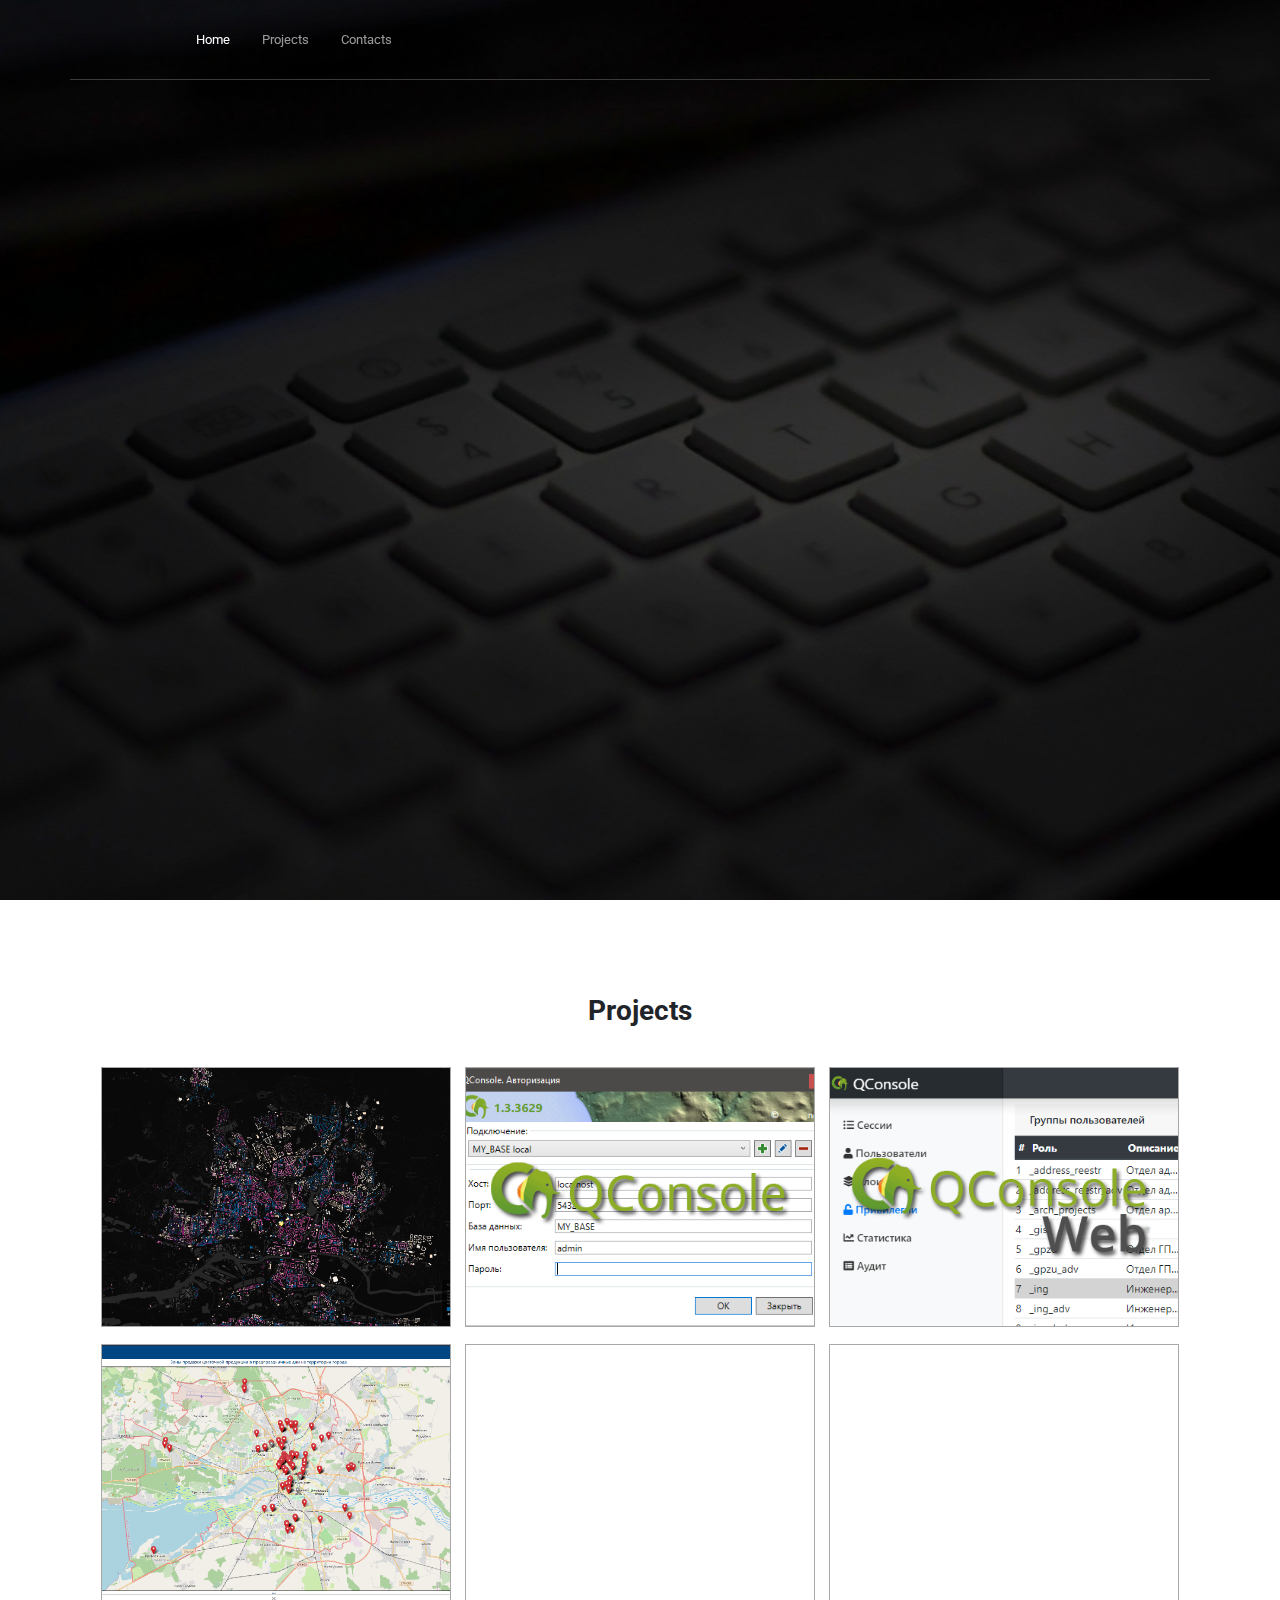
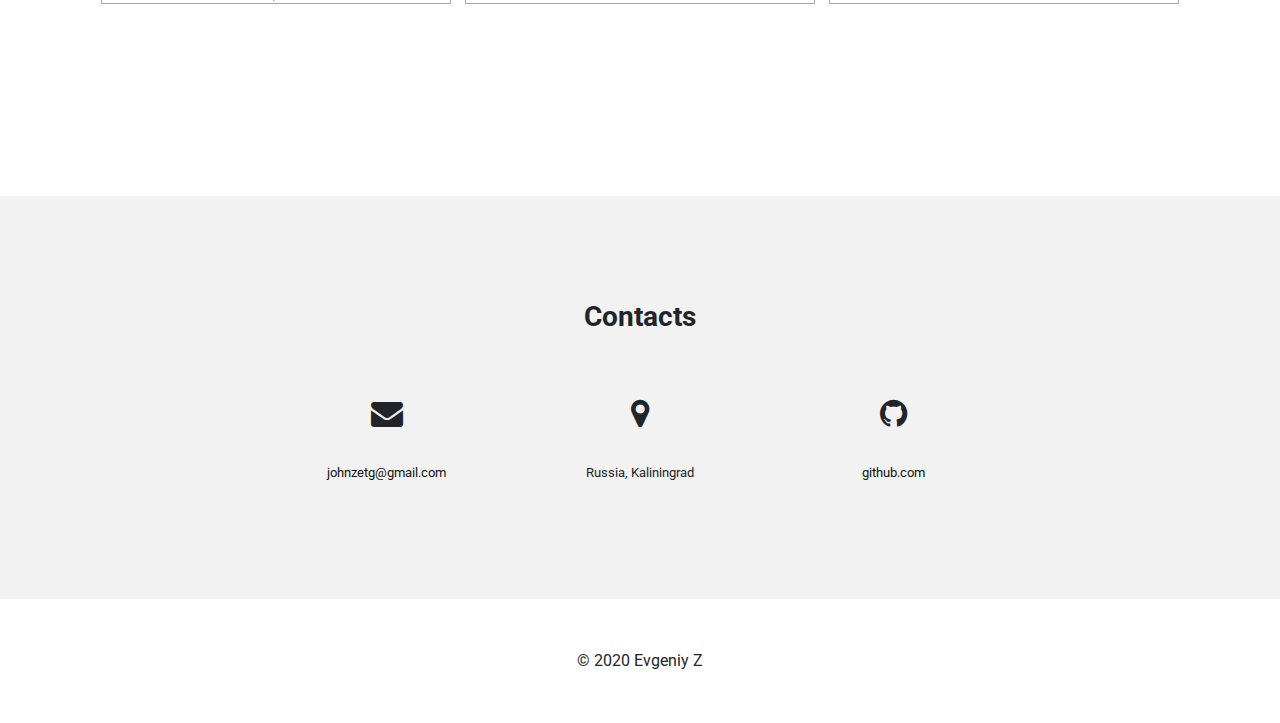
<file: index.html>
<html lang="ru">
  <head>
    <style type="text/css" id="night-mode-pro-style"></style>
    <link type="text/css" rel="stylesheet" id="night-mode-pro-link">
    <meta charset="utf-8">
	<title>GitHub/johnzet39</title>
	
	<link rel="stylesheet" href="css/style.css">
	<link rel="stylesheet" href="https://stackpath.bootstrapcdn.com/bootstrap/4.4.1/css/bootstrap.min.css" integrity="sha384-Vkoo8x4CGsO3+Hhxv8T/Q5PaXtkKtu6ug5TOeNV6gBiFeWPGFN9MuhOf23Q9Ifjh" crossorigin="anonymous">
	<!-- fonts -->
	<link href="https://fonts.googleapis.com/css2?family=Roboto:ital,wght@0,400;1,300;1,700&display=swap" rel="stylesheet">
	<link href="https://fonts.googleapis.com/css2?family=Open+Sans:ital,wght@0,300;0,400;0,600;0,700;0,800;1,300;1,400;1,600;1,700;1,800&display=swap" rel="stylesheet">
	<!-- awesome -->
	<!-- <link rel="stylesheet" href="libs/awesome/css/all.min.css"> -->
	<link href="https://stackpath.bootstrapcdn.com/font-awesome/4.7.0/css/font-awesome.min.css" rel="stylesheet" integrity="sha384-wvfXpqpZZVQGK6TAh5PVlGOfQNHSoD2xbE+QkPxCAFlNEevoEH3Sl0sibVcOQVnN" crossorigin="anonymous">
	<script src="js/jquery-3.5.0.min.js"></script>
	<script src="https://cdn.jsdelivr.net/npm/popper.js@1.16.0/dist/umd/popper.min.js" integrity="sha384-Q6E9RHvbIyZFJoft+2mJbHaEWldlvI9IOYy5n3zV9zzTtmI3UksdQRVvoxMfooAo" crossorigin="anonymous"></script>
	<script src="https://stackpath.bootstrapcdn.com/bootstrap/4.4.1/js/bootstrap.min.js" integrity="sha384-wfSDF2E50Y2D1uUdj0O3uMBJnjuUD4Ih7YwaYd1iqfktj0Uod8GCExl3Og8ifwB6" crossorigin="anonymous"></script>
	
</head>
<body> 
    <div id="navigation" class="navigation">
        <div class="container">
            <div class="row">
                <div class="col-sm-9 offset-md-1">
					<div></div>
						<div class="navbar">
							<ul class="navbar-list">
								<li class="active"><a href="#main">Home</a></li>
								<li><a href="#projects">Projects</a></li>
								<li><a href="#contacts">Contacts</a></li>
							</ul>
						</div>
					</div>
				</div>
				<!-- <div class="col-sm-1">
					<div class="logo">
						<a href="http://github.com/johnzet39"><i class="fab fa-github-square" style="font-size: 0.7em;"></i></a>
					</div>
				</div> -->
            </div>
        </div>
	</div> 

	<div id="main" class="main main-bg">
		<div class="overlay">
			<div class="row">
				<div class="main-text">
					<div class="main__name"><span>Evgeniy Z Johnzet39</span></div>
					<div class="main__desc"><span>Developer</span></div>
				</div>
				<div class="smooth-scroll">
					<a id="arrow_link" href="#projects">
						<i class="arrow down"></i>
					</a>
				</div>
				
			</div>
		</div>
	</div>

	<div id="projects" class="header">
		<div class="container">
			<div class="row">
				<div class="header-cont">
					<div class="text-header col-md-12 text-center">
						<p>Projects</p>
					</div>
					<div class="row">
						<div class="projects-cont">
							<!-- projects -->
							<div class="project" 
								data-project="project1" 
								data-title="Buildings year map"  
								data-modaltarget="modaal"
								data-content="content/projects/BuildingsYear/project.html"
								style="background-image: url('content/projects/BuildingsYear/image1.png')">
								<div class="overlay-img">Buildings year map</div>
							</div>
							<div class="project" 
								data-project="project2" 
								data-title="QConsole"  
								data-modaltarget="modaal" 
								data-content=""
								style="background-image: url('content/projects/QConsole/qconsole.png')">
								<div class="overlay-img">QConsole Desktop version</div>
							</div>
							<div class="project" 
								data-project="project3" 
								data-title="QConsole.Web"  
								data-modaltarget="modaal" 
								data-content=""
								style="background-image: url('content/projects/QConsole.Web/qconsoleweb.png')">
								<div class="overlay-img">QConsole Web version</div>
							</div>
							<div class="project" 
								data-project="project4" 
								data-title="AddAgree"  
								data-modaltarget="modaal" 
								data-content=""
								style="background-image: url('content/projects/AddAgree/addagree.png')">
								<div class="overlay-img">Map service</div>
							</div>
							<div class="project" data-project="project5" data-modaltarget="modaal" ></div>
							<div class="project" data-project="project6" data-modaltarget="modaal" ></div>
						</div>
					</div>
				</div>
			</div>
		</div>
	</div>

	<div id="contacts" class="header">
		<div class="container">
			<div class="row">
				<div class="header-cont">
					<div class="text-header col-md-12 text-center">
						<p>Contacts</p>
					</div>
					<div class="col-md-8 offset-md-2">
						<div class="row">
							<div class="col-md-4 text-center">
								<div class="iconn"><i class="fa fa-envelope fa-2x"></i></div>
								<p><a href="mailto:johnzetg@gmail.com">johnzetg@gmail.com</a></p>
							</div>
							<div class="col-md-4 text-center">
								<div class="iconn"><i class="fa fa-map-marker fa-2x"></i></div>
								<p>Russia, Kaliningrad</p>
							</div>
							<div class="col-md-4 text-center">
								<div class="iconn"><i class="fa fa-github fa-2x"></i> </div>
								<p><a href="https://github.com/johnzet39">github.com</a></p>
							</div>
						</div>
					</div>
				</div>
			</div>
		</div>
	</div>

	<footer id="footer">
		<div class="container">
			<div class="row">
				<div class="text-center">
					<span>© 2020 Evgeniy Z</span>
				</div>
			</div>
		</div>
	</footer>

	<!-- Modal -->
	<div class="modaal" id="modaal">
		<div class="modaal-dialog">
			<div class="modaal-header">
				<div class="modaal-header__title">...</div>
				<button class="modaal-close btn" aria-label="close modal" data-close>&times;</button>
			</div>
			<section class="modaal-content">content</section>
			<!-- <footer class="modaal-footer">footer</footer> -->
		</div>
	</div>
	<!-- End Modal -->

</body>
</html>

<script src="js/main.js"></script>
</file>
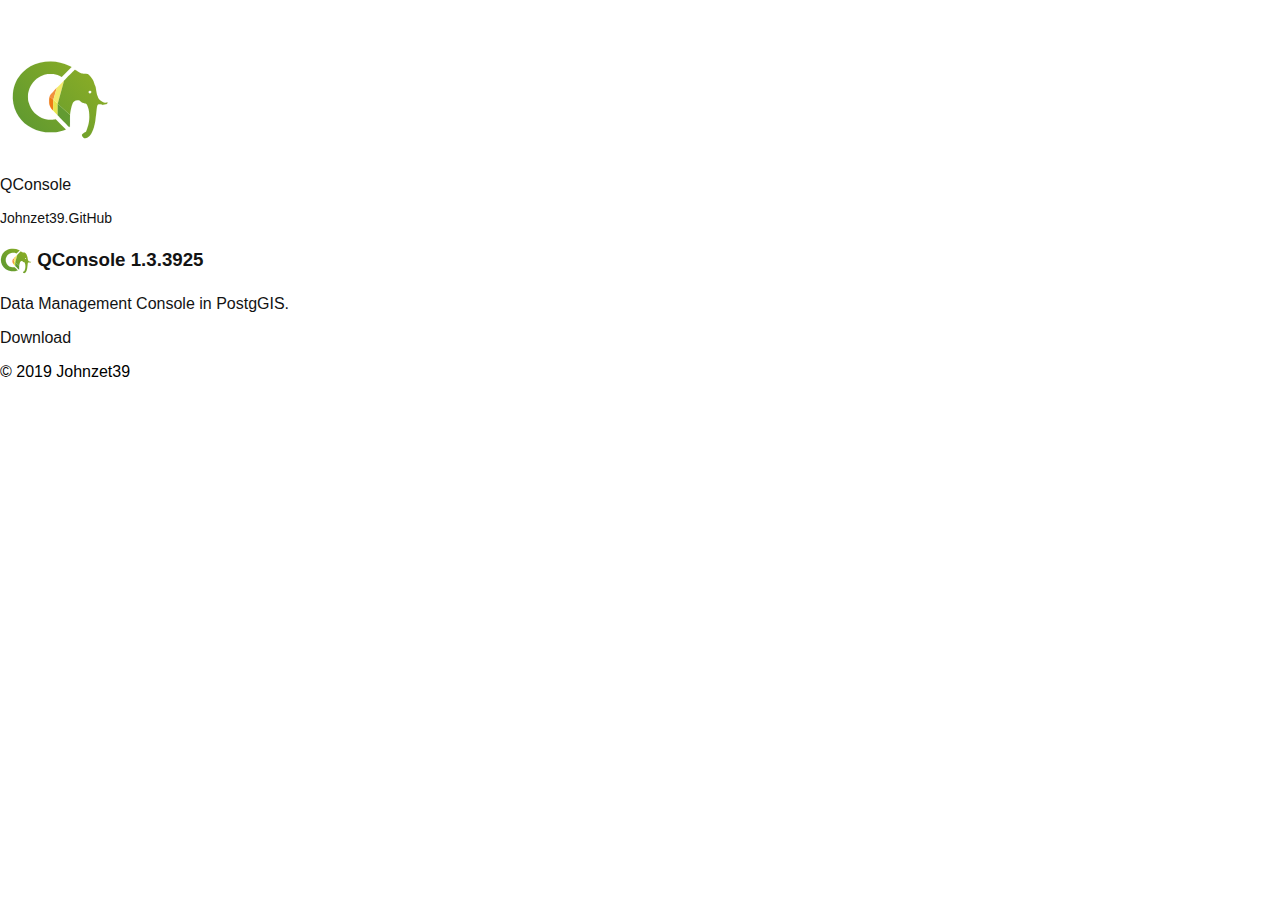
<file: apps/qconsole/qconsole.html>
<html lang="ru"><head><style type="text/css" id="night-mode-pro-style"></style>
    <link type="text/css" rel="stylesheet" id="night-mode-pro-link">
    <meta charset="utf-8">
    <title>QConsole</title>
    <link rel="stylesheet" href="../../css/style.css">
</head>
<body> 
  <div class="wrapper">

    <div class="content">
      <header>
        <a class="logo" href="qconsole.html">  
          <img style="vertical-align:middle; margin:10; margin-top: 50" src="icon.svg" width="100" height="100" alt="QConsole">
          <p><span>QConsole</span></p>
        </a>
        <p><a style="font-size: 14; font-weight: normal" class="logo" href="https://github.com/johnzet39">Johnzet39.GitHub</a></p>
      </header>
      


      <div class="post-wrap">


        <a style="display:block; text-decoration: none" href="distr/new/QConsole-x64.msi">
          <div class="post-item">
            <div class="item-content"> 
              <div class="item-icon group"></div>
              <div class="item-body">
                <h3><img style="vertical-align:middle" src=icon.svg width="32" height="32" margin="5">
                  QConsole 1.3.3925
                </h3>
                <p>
                  Data Management Console in PostgGIS.
                </p>
              </div>
              <div class="item-footer">
                <a href="distr/new/QConsole-x64.msi" class="link">
                <span>Download</span>
                </a>
              </div>
            </div>
        </a>



    </div>  

  </div>

  <footer class="footer">
    <p>&copy 2019 Johnzet39 </p>    
  </footer>
</body>
</html>
</file>
<file: css/style.css>
* {
  font-family: 'Roboto', sans-serif;
}

html a {
  text-decoration: none;
  color: #131313;
}

html a:hover {
  text-decoration: none;
}

body {
  margin: 0px;
}

.no-scroll {
  overflow: hidden;
  height: 100vh;
  padding-right: 16px;
}

.navigation {
  width: 100%;
  position: fixed;
  z-index: 1000;
  top: 0;
  left: 0;
  -webkit-transition: all 0.3s ease-out;
  transition: all 0.3s ease-out;
}

.navigation .row {
  border-bottom: solid #3a3a3a 1px;
}

.navigation .logo {
  padding-top: 10px;
  float: right;
}

.navigation a {
  color: #ffffff;
  display: block;
  font-size: 1.5em;
  padding-top: 20px;
  -webkit-transition: all 0.3s ease-out;
  transition: all 0.3s ease-out;
}

.navigation .navbar {
  padding: 0;
  float: left;
}

.navigation .navbar-list {
  list-style-type: none;
  margin-bottom: 0;
  padding-left: 0;
}

.navigation .navbar li {
  float: left;
}

.navigation .navbar li a {
  display: block;
  text-align: center;
  padding: 30px 16px;
  color: rgba(255, 255, 255, 0.6);
  font-size: 0.8em;
  -webkit-transition: all 0.3s ease-out;
  transition: all 0.3s ease-out;
}

.navigation .navbar li a:hover {
  color: #ffffff;
}

.navigation .navbar li.active a {
  color: white;
  -webkit-transition: all 0.3s ease-out;
  transition: all 0.3s ease-out;
}

.navigation.navigation-bg {
  background: #ffffff;
  border-bottom: 1px solid #f1f1f1;
  -webkit-transition: all 0.4s ease-out;
  transition: all 0.4s ease-out;
}

.navigation.navigation-bg .row {
  border-bottom: none;
}

.navigation.navigation-bg a {
  color: #131313;
  padding-top: 7px;
  -webkit-transition: all 0.4s ease-out;
  transition: all 0.4s ease-out;
}

.navigation.navigation-bg li a {
  color: #131313;
  padding: 16px 16px;
  -webkit-transition: all 0.4s ease-out;
  transition: all 0.4s ease-out;
}

.navigation.navigation-bg li a:hover {
  color: #1facff;
}

.navigation.navigation-bg li.active a {
  color: #1facff;
  padding: 16px 16px;
  -webkit-transition: all 0.4s ease-out;
  transition: all 0.4s ease-out;
}

@-webkit-keyframes slide-down {
  100% {
    top: 0px;
  }
}

@keyframes slide-down {
  100% {
    top: 0px;
  }
}

.main {
  height: 100vh;
}

.main-text {
  color: white;
  position: absolute;
  text-align: center;
  left: 50%;
  top: 50%;
  -webkit-transform: translate(-50%, -50%);
          transform: translate(-50%, -50%);
  width: 80%;
  letter-spacing: 2;
  opacity: 0.9;
}

.main-text:hover {
  opacity: 1;
  -webkit-transition: all 0.4s;
  transition: all 0.4s;
}

.main__name {
  font-size: 2.2em;
  font-weight: 700;
  margin-bottom: 0px;
  overflow: hidden;
}

.main__name span {
  position: relative;
  top: -50px;
  -webkit-animation-delay: 1s;
          animation-delay: 1s;
  -webkit-animation-duration: 1s;
          animation-duration: 1s;
  -webkit-animation-fill-mode: forwards;
          animation-fill-mode: forwards;
  -webkit-animation-name: slide-down;
          animation-name: slide-down;
}

.main__desc {
  font-size: 1.2em;
  font-weight: 400;
  -webkit-user-select: none;
     -moz-user-select: none;
      -ms-user-select: none;
          user-select: none;
  opacity: 0.7;
  overflow: hidden;
}

.main__desc span {
  position: relative;
  top: -30px;
  -webkit-animation-delay: 1.7s;
          animation-delay: 1.7s;
  -webkit-animation-duration: 0.7s;
          animation-duration: 0.7s;
  -webkit-animation-fill-mode: forwards;
          animation-fill-mode: forwards;
  -webkit-animation-name: slide-down;
          animation-name: slide-down;
}

.main-bg {
  background-image: url("../img/background.jpg");
  background-size: cover;
  background-repeat: no-repeat;
  z-index: 1;
  background-position: 0px 0px;
}

.main-bg .overlay {
  position: absolute;
  background: rgba(0, 0, 0, 0.4);
  width: 100%;
  height: 100%;
  left: 0;
  top: 0;
  content: "";
  z-index: 2;
}

.smooth-scroll {
  display: block;
  bottom: 50px;
  position: absolute;
  margin: auto;
  left: 0;
  right: 0;
  -webkit-transition: all 750ms ease-in-out;
  transition: all 750ms ease-in-out;
  width: 30px;
  height: 25px;
  overflow: hidden;
  text-align: center;
  opacity: 0.8;
}

.smooth-scroll:hover {
  opacity: 1;
}

.smooth-scroll .arrow {
  width: 15px;
  height: 15px;
  border: solid white;
  border-width: 0 3px 3px 0;
  display: inline-block;
  padding: 3px;
  top: -25px;
  position: relative;
  -webkit-animation-delay: 2s;
          animation-delay: 2s;
  -webkit-animation-duration: 1s;
          animation-duration: 1s;
  -webkit-animation-fill-mode: forwards;
          animation-fill-mode: forwards;
  -webkit-animation-name: slide-down;
          animation-name: slide-down;
}

.smooth-scroll .down {
  -webkit-transform: rotate(45deg);
          transform: rotate(45deg);
}

.smooth-scroll.lift {
  bottom: 64px;
}

#projects {
  padding: 90px 0 180px;
  background: #ffffff;
}

#projects .projects-cont {
  width: 100%;
  text-align: center;
}

#projects .projects-cont .project {
  display: inline-block;
  width: 350px;
  height: 260px;
  margin: 5px;
  background-size: cover;
  background-repeat: no-repeat;
  z-index: 1;
  background-position: center;
  -webkit-transition: all 0.3s ease-in-out;
  transition: all 0.3s ease-in-out;
  border: solid #a8a8a8;
  border-width: 1px;
  position: relative;
}

#projects .projects-cont .project:hover {
  -webkit-box-shadow: 0 4px 8px 0 rgba(0, 0, 0, 0.3), 0 6px 20px 0 rgba(0, 0, 0, 0.3);
          box-shadow: 0 4px 8px 0 rgba(0, 0, 0, 0.3), 0 6px 20px 0 rgba(0, 0, 0, 0.3);
}

#projects .projects-cont .project .overlay-img {
  position: absolute;
  bottom: 0;
  background: rgba(0, 0, 0, 0.5);
  color: #f1f1f1;
  width: 100%;
  opacity: 0;
  color: white;
  font-size: 1em;
  padding: 10px;
  text-align: center;
  -webkit-transition: .2s ease;
  transition: .2s ease;
}

#projects .projects-cont .project:hover .overlay-img {
  opacity: 1;
}

#contacts {
  padding: 100px 0 100px;
  background: #f2f2f2;
}

#contacts .text-center {
  text-align: center;
}

#footer .text-center {
  text-align: center;
  width: 100%;
  padding: 50 0;
  font-size: 1em;
}

.header-cont {
  width: 100%;
  position: relative;
}

.header-cont .text-header {
  font-weight: 700;
  font-size: 2.2em;
  margin-bottom: 30px;
}

.header-cont p {
  font-size: 0.8em;
}

.header .iconn {
  width: 35px;
  height: 35px;
  margin: 30 auto;
}

.modaal {
  position: fixed;
  top: 0;
  left: 0;
  right: 0;
  bottom: 0;
  background: #000000c2;
  display: -webkit-box;
  display: -ms-flexbox;
  display: flex;
  -webkit-box-align: center;
      -ms-flex-align: center;
          align-items: center;
  -webkit-box-pack: center;
      -ms-flex-pack: center;
          justify-content: center;
  padding: 1rem;
  cursor: pointer;
  visibility: hidden;
  opacity: 0;
  -webkit-transition: all 0.25s ease-in;
  transition: all 0.25s ease-in;
  z-index: 1000;
  padding: 1rem;
}

.modaal-dialog {
  position: relative;
  max-width: 1200px;
  width: 90%;
  max-height: 90vh;
  border-radius: 5px;
  background: white;
  overflow: auto;
  cursor: default;
}

.modaal .modaal-header,
.modaal .modaal-footer {
  background: #efefef;
}

.modaal .modaal-header {
  display: -webkit-box;
  display: -ms-flexbox;
  display: flex;
  -webkit-box-align: center;
      -ms-flex-align: center;
          align-items: center;
  -webkit-box-pack: justify;
      -ms-flex-pack: justify;
          justify-content: space-between;
}

.modaal .modaal-header__title {
  font-weight: 700;
  font-size: 1em;
  text-align: center;
  width: 100%;
}

.modaal .modaal-header .modaal-close {
  font-size: 1.5rem;
}

.modaal .modal p + p {
  margin-top: 1rem;
}

.modaal.is-visible {
  visibility: visible;
  opacity: 1;
}

.content-modal {
  padding: 10px;
}

.content-modal .cm-main-image {
  width: 100%;
  padding: 10px;
  border-radius: 15px;
}

.content-modal .cm-image-gif {
  width: 500px;
  margin: auto;
  position: relative;
  cursor: pointer;
  text-align: center;
}

.content-modal .cm-image-gif .cm-gif {
  width: 100%;
}

.content-modal .cm-image-gif:before {
  pointer-events: none;
  top: 50%;
  left: 50%;
  -webkit-transform: translate(-50%, -50%);
          transform: translate(-50%, -50%);
  width: 50px;
  height: 50px;
  border: 3px solid rgba(255, 255, 255, 0.7);
  border-radius: 50%;
  background-color: rgba(204, 209, 217, 0.3);
  content: '\f04b';
  font-family: 'FontAwesome';
  text-align: center;
  line-height: 45px;
  font-size: 16px;
  color: #ffffff;
  position: absolute;
  padding-left: 2px;
}

.content-modal .cm-image-gif:hover::before {
  -webkit-box-shadow: 0px 0px 10px #ffffff;
          box-shadow: 0px 0px 10px #ffffff;
}

.content-modal .cm-image-gif.playing::before {
  display: none;
}

.content-modal .cm-desc {
  padding: 10px;
}

.content-modal .cm-desc p {
  text-indent: 1.5em;
  text-align: justify;
}
/*# sourceMappingURL=style.css.map */
</file>
